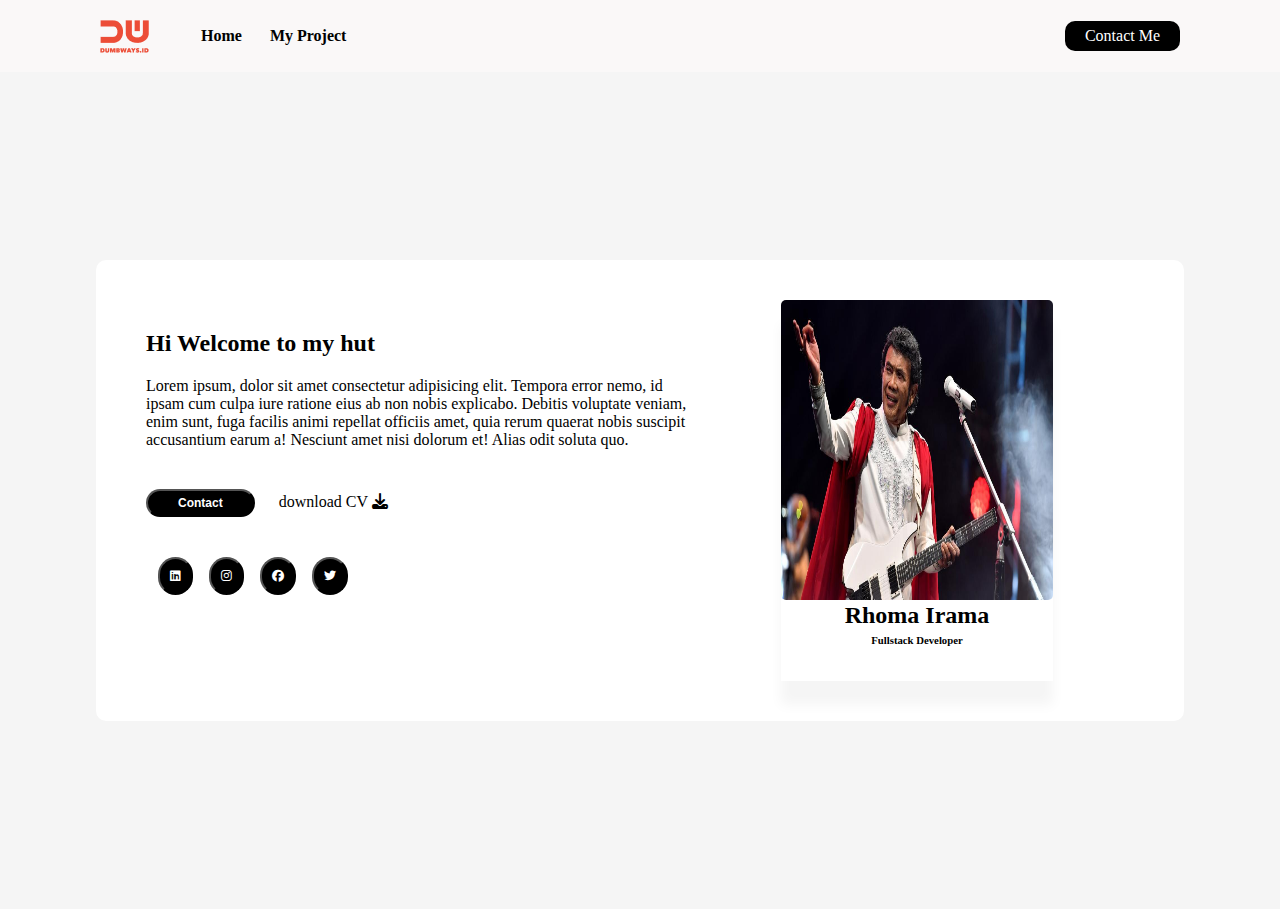
<file: index.html>
<!DOCTYPE html>
<html>
  <head>
    <title>Day 2 Card</title>
    <link rel="stylesheet" href="./css/style.css" />
    <link rel="stylesheet" href="./css/navbar.css" />
    <link
      rel="stylesheet"
      href="https://cdnjs.cloudflare.com/ajax/libs/font-awesome/6.1.0/css/all.min.css"
    />
  </head>
  <body>
    <!-- Navbar -->
    <nav>
      <div class="nav-kiri">
        <img src="./img/logo.png" alt="Logo" />
        <ul>
          <li>
            <a href="/">Home</a>
          </li>
          <li>
            <a href="#">My Project</a>
          </li>
        </ul>
      </div>
      <div class="nav-kanan">
        <a href="./contact.html">Contact Me</a>
      </div>
    </nav>
    <!-- Navbar -->

    <!-- Container -->
    <div class="container">
      <section>
        <div class="section-kiri">
          <div>
            <h2>Hi Welcome to my hut</h2>
            <p>
              Lorem ipsum, dolor sit amet consectetur adipisicing elit. Tempora
              error nemo, id ipsam cum culpa iure ratione eius ab non nobis
              explicabo. Debitis voluptate veniam, enim sunt, fuga facilis animi
              repellat officiis amet, quia rerum quaerat nobis suscipit
              accusantium earum a! Nesciunt amet nisi dolorum et! Alias odit
              soluta quo.
            </p>
          </div>
          <div class="button-contact">
            <button class="button">Contact</button>
            <a style="margin-top: 10px">
              download CV <i class="fa-solid fa-download"></i>
            </a>
          </div>
          <div class="button-group">
            <button class="button-item-group">
              <i class="fa-brands fa-linkedin"></i>
            </button>
            <button class="button-item-group">
              <i class="fa-brands fa-instagram"></i>
            </button>
            <button class="button-item-group">
              <i class="fa-brands fa-facebook"></i>
            </button>
            <button class="button-item-group">
              <i class="fa-brands fa-twitter"></i>
            </button>
          </div>
        </div>
        <div class="section-kanan">
          <div class="card-image">
            <img
              src="./img/42013-rhoma-irama-dan-soneta.jpg"
              alt=""
              width="100%"
              height="300px"
              class="image"
            />
            <h2 style="margin-top: -2px">Rhoma Irama</h2>
            <h6 style="margin-top: -15px">Fullstack Developer</h6>
          </div>
        </div>
      </section>
    </div>
    <!-- Container -->
  </body>
</html>
</file>
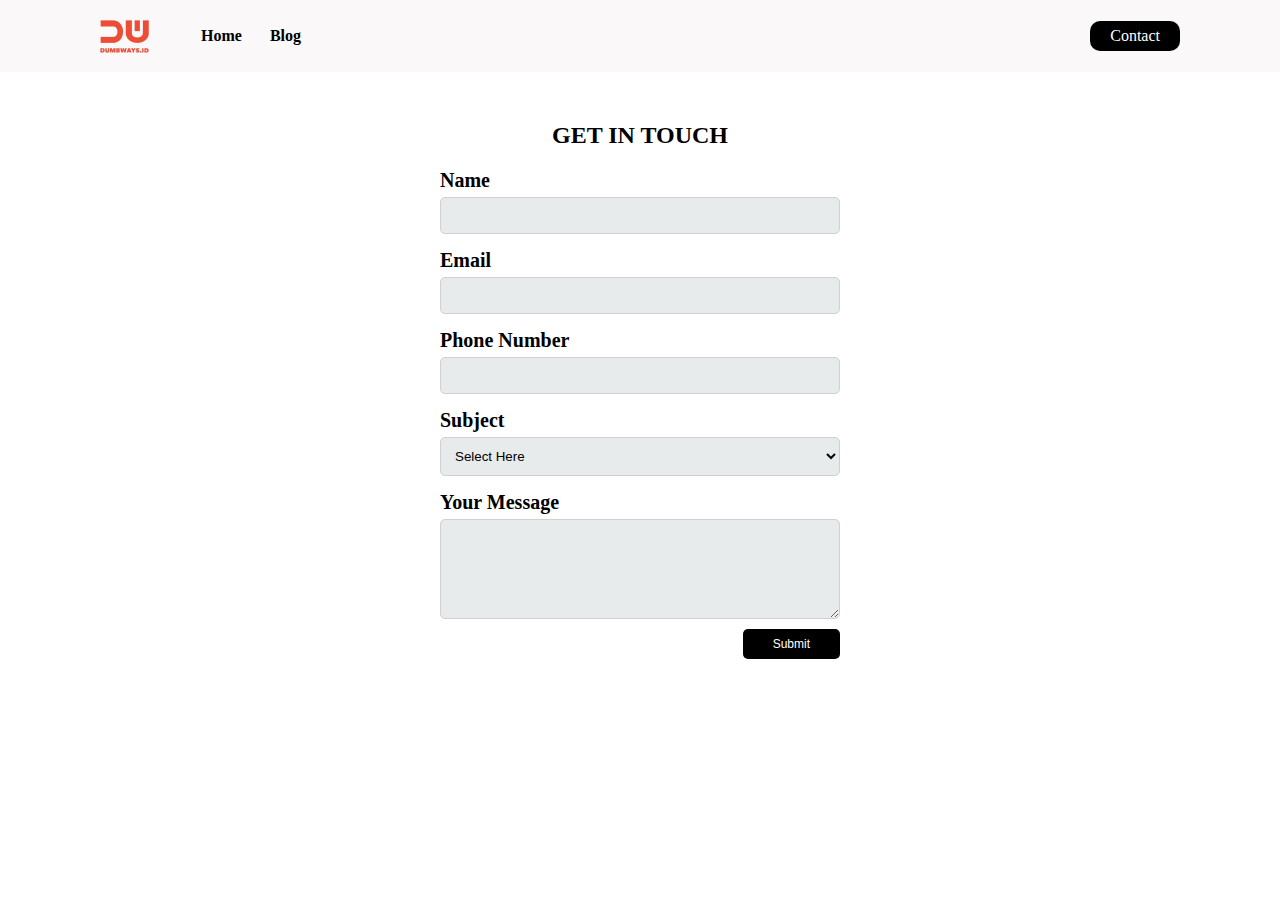
<file: contact.html>
<html>
  <head>
    <title>Form</title>
    <link rel="stylesheet" href="./css/contact.css" />
    <link rel="stylesheet" href="./css/navbar.css" />
  </head>

  <body>
    <nav>
      <div class="nav-kiri">
        <img src="./img/logo.png" alt="Logo" />
        <ul>
          <li>
            <a href="index.html">Home</a>
          </li>
          <li>
            <a href="#">Blog</a>
          </li>
        </ul>
      </div>

      <div class="nav-kanan">
        <a href="contact.html">Contact</a>
      </div>
    </nav>

    <form style="width: 400px; margin: 50px auto">
      <h2 class="text-center">GET IN TOUCH</h2>

      <div>
        <label class="label" for="input-name">Name</label>
        <input class="input" type="text" id="input-name" />
      </div>

      <div style="margin-top: 15px">
        <label for="input-email" class="label">Email</label>
        <input type="email" id="input-email" class="input" />
      </div>

      <div style="margin-top: 15px">
        <label for="input-phone" class="label">Phone Number</label>
        <input type="number" id="input-phone" class="input" />
      </div>

      <div style="margin-top: 15px">
        <label for="input-subject" class="label">Subject</label>
        <select id="input-subject" class="input">
          <option value="" hidden>Select Here</option>
          <option value="Let's Talk">Let's Talk</option>
          <option value="Let's Collaboration">Let's Collaboration</option>
          <option value="I am Hirin">I am Hiring</option>
        </select>
      </div>

      <div style="margin-top: 15px">
        <label for="input-message" class="label">Your Message</label>
        <textarea id="input-message" class="input-email"></textarea>
      </div>
      <div class="box">
        <button class="button" type="button">Submit</button>
      </div>
    </form>
  </body>
</html>
</file>
<file: css/style.css>
body {
  margin: 0px;
  background-color: whitesmoke;
}

/* Container */
.container {
  height: 93vh;
  display: flex;
  justify-content: center;
  align-items: center;
}
.container section {
  background-color: white;
  border-radius: 10px;
  display: flex;
  width: 85%;
}
section .section-kiri {
  padding: 50px;
  flex: 60%;
}
section .section-kanan {
  padding: 40px;
  flex: 40%;
}
/* Container */

/* Button */
.button-contact {
  margin-top: 40px;
}
.button {
  margin-right: 20px;
  background-color: black;
  border-radius: 20px;
  font-weight: bold;
  color: white;
  padding: 5px 30px;
  text-align: center;
  font-size: 12px;
}
.button-group {
  margin-top: 40px;
}
.button-item-group {
  background-color: black;
  margin-left: 12px;
  border-radius: 25px;
  color: white;
  padding: 10px 10px;
  font-size: 12px;
  cursor: pointer;
}
/* Button */

.card-image {
  padding-bottom: 10px;
  text-align: center;
  width: 75%;
  box-shadow: 0px 24px 12px whitesmoke;
}
.image {
  border-radius: 5px;
}
</file>
<file: css/navbar.css>
body {
  margin: 0px;
}
nav {
  background-color: #faf8f8;
  display: flex;
  height: 8vh;
}

/* Nav Kiri */
.nav-kiri {
  display: flex;
  flex: 50%;
  padding-left: 100px;
  align-items: center;
}
nav .nav-kiri li {
  display: inline;
}
nav .nav-kiri a {
  text-decoration: none;
  padding: 12px;
  color: black;
  font-weight: bold;
}
nav .nav-kiri a:hover {
  color: grey;
  font-size: 16px;
}
/* Nav Kiri */

/* Nav Kanan */
.nav-kanan {
  display: flex;
  flex: 50%;
  align-items: center;
  justify-content: flex-end;
  padding-right: 100px;
}
nav .nav-kanan a {
  background-color: black;
  color: white;
  text-decoration: none;
  padding: 6px 20px;
  border-radius: 10px;
}
/* Nav Kanan */
</file>
<file: css/contact.css>
.input {
  background-color: rgb(232, 235, 235);
  width: 100%;
  padding: 10px;
  margin-top: 5px;
  border-radius: 5px;
  border: 1px solid rgb(209, 207, 207);
}
.input-email {
  background-color: rgb(232, 235, 235);
  width: 100%;
  padding: 10px;
  margin-top: 5px;
  border-radius: 5px;
  border: 1px solid rgb(209, 207, 207);
  height: 100px;
}
.text-center {
  text-align: center;
}
.label {
  font-weight: bold;
  font-size: 20px;
}
.button {
  background-color: black;
  color: white;
  margin-top: 10px;
  border: none;
  padding: 8px 30px;
  border-radius: 5px;
  font-size: 12px;
  cursor: pointer;
}
.box {
  display: flex;
  justify-content: end;
}
</file>
